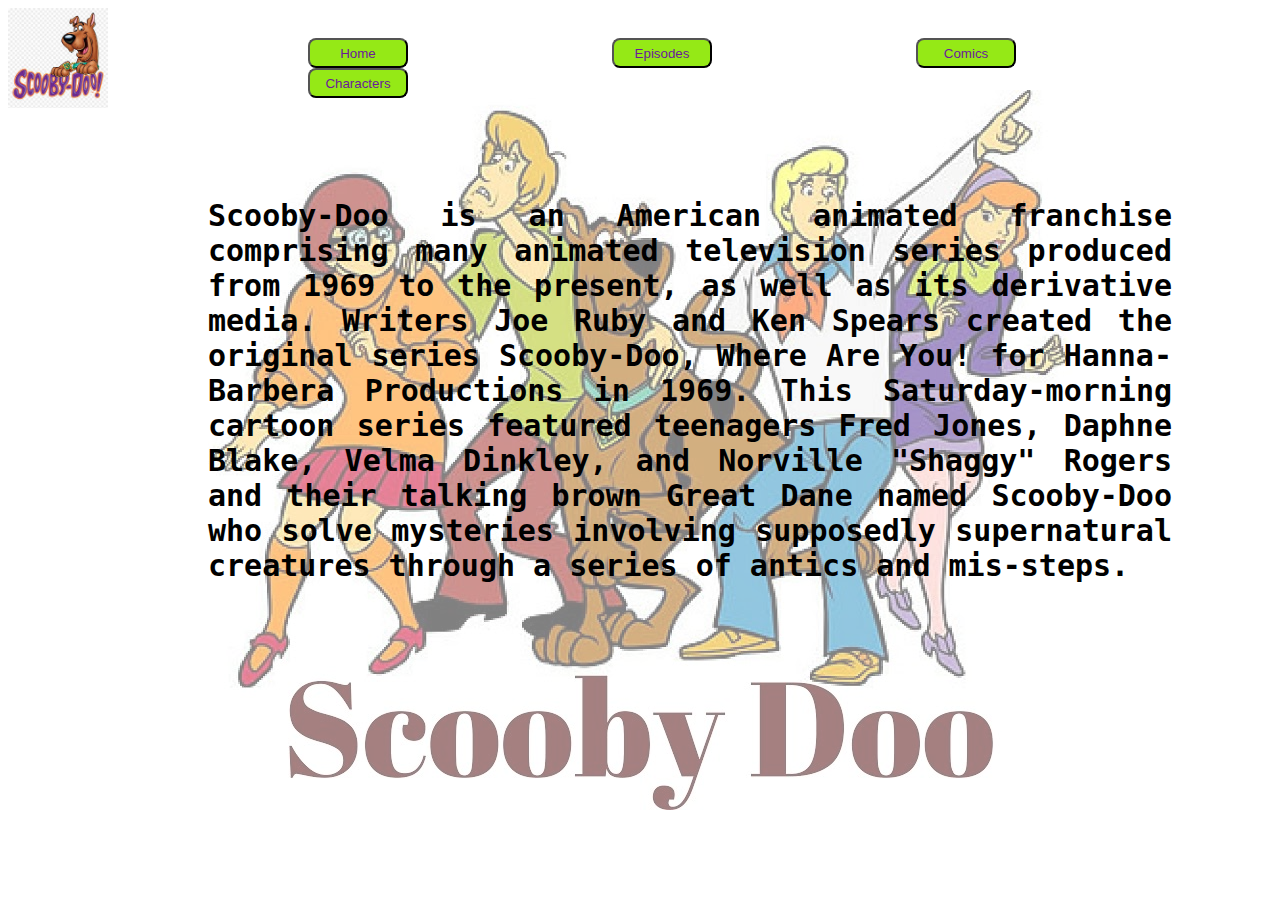
<file: index.html>
<!DOCTYPE html>
<html>
    <head>
        <title>Scooby Doo</title>
        <link rel="stylesheet" type="text/css" href="style.css">
        <link rel="icon" href="resources/favicon-32x32.png" type="icon">
    </head>
    <body>
       <div class="main_div"> <div id="nav_img">
           
        <img src="resources/scoobyl_logo.png" class="logo">
 </div>
 <div id="nav_id">
    <button>            
        <a href="index.html" class="home">Home</a>

    </button>
    <button>            
        <a href="episodes.html" class="home">Episodes</a>

    </button>
    <button>            
        <a href="comics.html" class="home">Comics</a>

    </button>
    <button>            
        <a href="characters.html.html" class="home">Characters</a>

    </button>
    <p class="para1">Scooby-Doo is an American animated franchise comprising many animated television series produced from 1969 to the present, 
        as well as its derivative media. Writers Joe Ruby and Ken Spears created the original series Scooby-Doo, 
        Where Are You! for Hanna-Barbera Productions in 1969. 
        This Saturday-morning cartoon series featured teenagers Fred Jones, Daphne Blake, Velma Dinkley, and Norville "Shaggy" Rogers
         and their talking brown Great Dane named Scooby-Doo who solve mysteries involving supposedly supernatural creatures through a series
          of antics and mis-steps.</p>
 </div>
   


</div>
       
    </body>
    
</html>
</file>
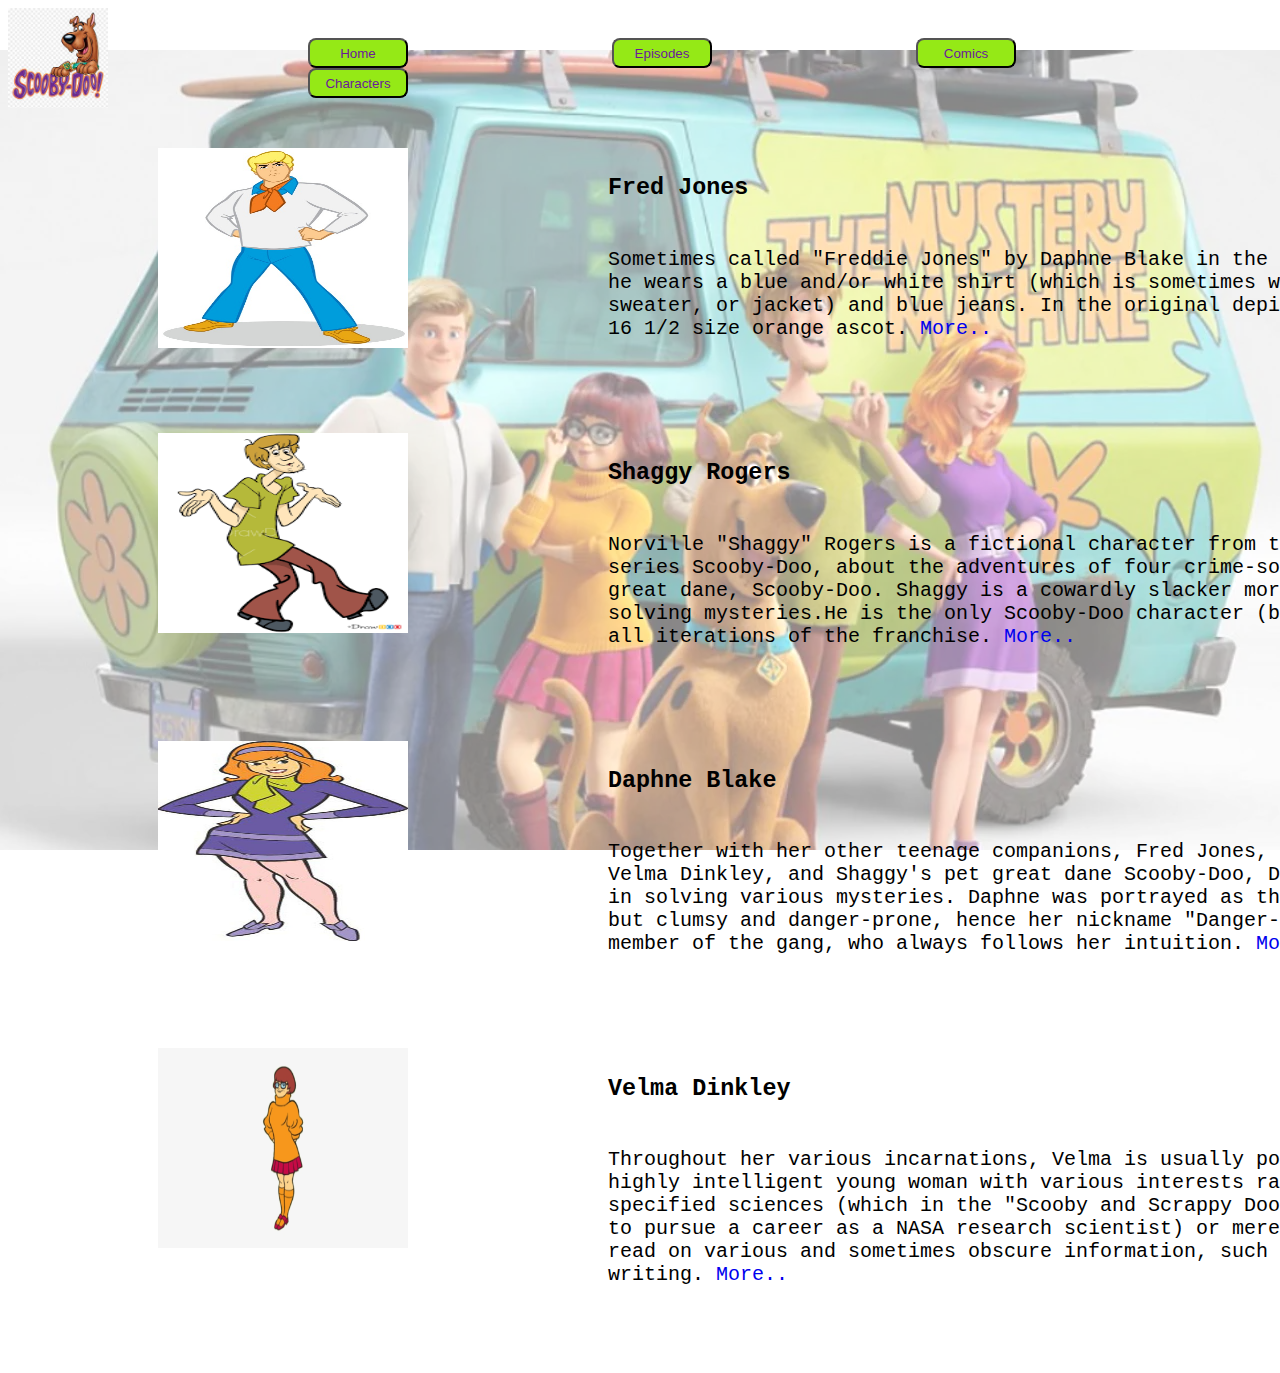
<file: characters.html>
<!DOCTYPE html>
<html>
    <head>
        <title>Scooby Doo</title>
        <link rel="stylesheet" type="text/css" href="characters.css">
        <link rel="icon" href="resources/favicon-32x32.png" type="icon">
    </head>
    <body>
       <div class="main_div"> <div id="nav_img">
           
        <img src="resources/scoobyl_logo.png" class="logo">
 </div>
 <div id="nav_id">
    <button>            
        <a href="index.html" class="home">Home</a>

    </button>
    <button>            
        <a href="episodes.html" class="home">Episodes</a>

    </button>
    <button>            
        <a href="comics.html" class="home">Comics</a>

    </button>
    <button>            
        <a href="characters.html" class="home">Characters</a>

    </button>
    
 </div>

</div>
<div id="char_grid">
    <div>
        <img class="charimg" src="resources/fred.png">
    </div>
    <div id="tchar"><pre><h3>Fred Jones</h3>
Sometimes called "Freddie Jones" by Daphne Blake in the franchise, 
he wears a blue and/or white shirt (which is sometimes worn under a white shirt, 
sweater, or jacket) and blue jeans. In the original depictions, Fred wears a 
16 1/2 size orange ascot. <a href="https://en.wikipedia.org/wiki/Fred_Jones_(Scooby-Doo)">More..</a> 
    </pre></div>

    <div>
        <img  class="charimg" src="resources/shaggy.png">
    </div>
    <div id="tchar"><pre><h3>Shaggy Rogers</h3>
Norville "Shaggy" Rogers is a fictional character from the American animated television 
series Scooby-Doo, about the adventures of four crime-solving teenagers and Shaggy's pet 
great dane, Scooby-Doo. Shaggy is a cowardly slacker more interested in eating than 
solving mysteries.He is the only Scooby-Doo character (besides Scooby) to appear in 
all iterations of the franchise. <a href="https://en.wikipedia.org/wiki/Shaggy_Rogers">More..</a> 
                    </pre></div>
    <div>
        <img  class="charimg" src="resources/daphene.png">
    </div>
        <div id="tchar"><pre><h3>Daphne Blake</h3>
Together with her other teenage companions, Fred Jones, Shaggy Rogers, 
Velma Dinkley, and Shaggy's pet great dane Scooby-Doo, Daphne would engage 
in solving various mysteries. Daphne was portrayed as the enthusiastic, 
but clumsy and danger-prone, hence her nickname "Danger-Prone Daphne", 
member of the gang, who always follows her intuition. <a href="https://en.wikipedia.org/wiki/Daphne_Blake">More..</a> 
            </pre></div>
    <div>
        <img  class="charimg" src="resources/velma.png">
    </div>
    <div id="tchar"><pre><h3>Velma Dinkley</h3>
Throughout her various incarnations, Velma is usually portrayed as a 
highly intelligent young woman with various interests ranging from highly 
specified sciences (which in the "Scooby and Scrappy Doo" series leads her 
to pursue a career as a NASA research scientist) or merely being very well 
read on various and sometimes obscure information, such as ancient Viking 
writing. <a href="https://en.wikipedia.org/wiki/Velma_Dinkley">More..</a> 
            </pre></div>
</div>       

    </body>
    
</html>
</file>
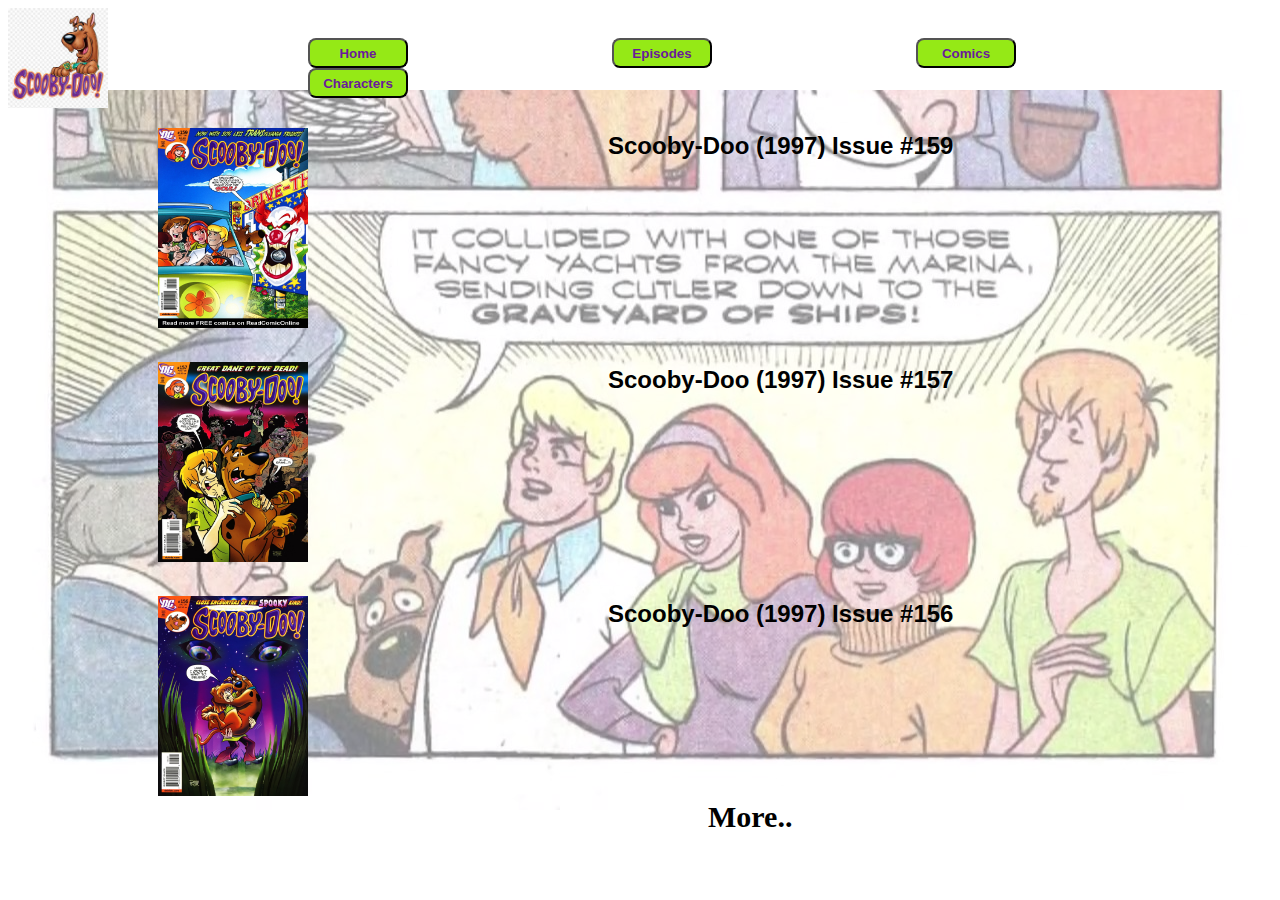
<file: comics.html>
<!DOCTYPE html>
<html>
    <head>
        <title>Scooby Doo</title>
        <link rel="stylesheet" type="text/css" href="comics.css">
        <link rel="icon" href="resources/favicon-32x32.png" type="icon">
    </head>
    <body>
       <div class="main_div"> <div id="nav_img">
           
        <img src="resources/scoobyl_logo.png" class="logo">
 </div>
 <div id="nav_id">
    <button>            
        <a href="index.html" class="home">Home</a>

    </button>
    <button>            
        <a href="episodes.html" class="home">Episodes</a>

    </button>
    <button>            
        <a href="comics.html" class="home">Comics</a>

    </button>
    <button>            
        <a href="characters.html" class="home">Characters</a>

    </button>
    
 </div>

</div>
<div id="comics_grid">
    <div><img src="resources/Comic1.png" class="comicimg"></div>
    <div id="tc"><a href="https://readcomiconline.to/Comic/Scooby-Doo-1997/Issue-159?id=30170">Scooby-Doo (1997) Issue #159</a></div>
    <div><img src="resources/Comic2.png" class="comicimg"></div>
    <div id="tc"><a href="https://readcomiconline.to/Comic/Scooby-Doo-1997/Issue-157?id=30167">Scooby-Doo (1997) Issue #157</a></div>
    <div><img src="resources/Comic3.png" class="comicimg"></div>
    <div id="tc"><a href="https://readcomiconline.to/Comic/Scooby-Doo-1997/Issue-156?id=30166">Scooby-Doo (1997) Issue #156</a></div>

    
</div>
<a  class="more" href="https://en.wikipedia.org/wiki/Velma_Dinkley">More..</a>    
    </body>
    
</html>
</file>
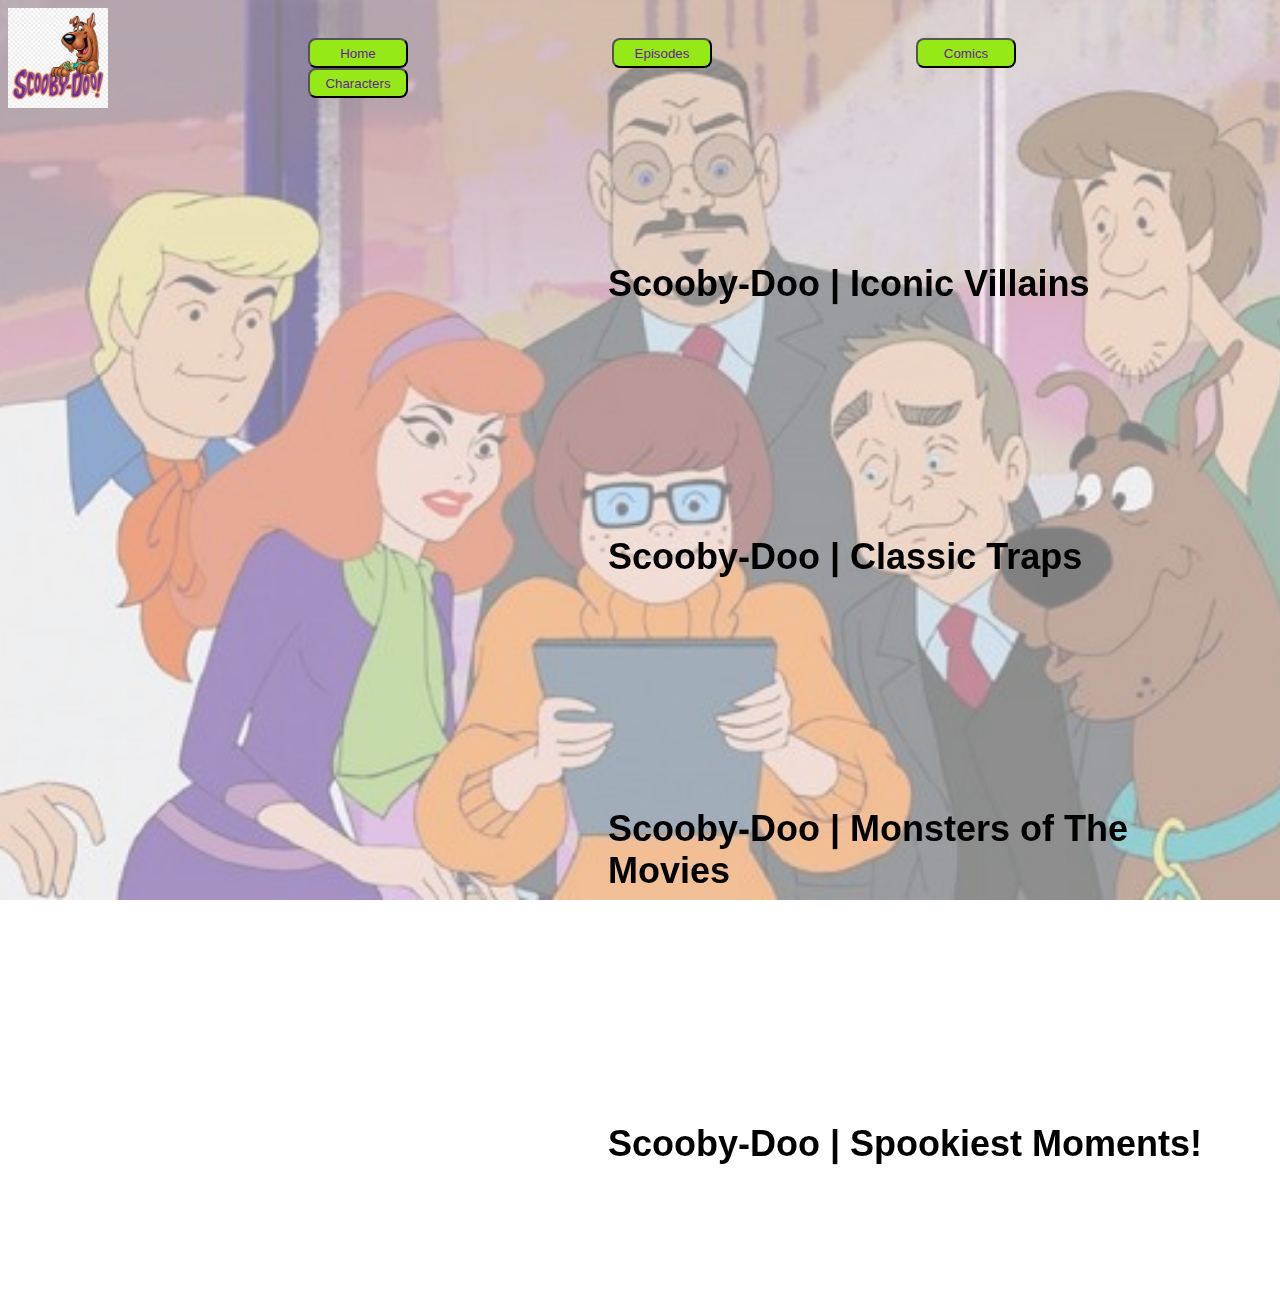
<file: episodes.html>
<!DOCTYPE html>
<html>
    <head>
        <title>Scooby Doo</title>
        <link rel="stylesheet" type="text/css" href="episode.css">
        <link rel="icon" href="resources/favicon-32x32.png" type="icon">
    </head>
    <body>
       <div class="main_div"> <div id="nav_img">
           
        <img src="resources/scoobyl_logo.png" class="logo">
 </div>
 <div id="nav_id">
    <button>            
        <a href="index.html" class="home">Home</a>

    </button>
    <button>            
        <a href="episodes.html" class="home">Episodes</a>

    </button>
    <button>            
        <a href="comics.html" class="home">Comics</a>

    </button>
    <button>            
        <a href="characters.html" class="home">Characters</a>

    </button>
    
 </div></div>
   <div class="mainvid">
   <div><iframe width="360" height="215" src="https://www.youtube.com/embed/rewtCsdnyzk" frameborder="0" allow="accelerometer; autoplay; encrypted-media; gyroscope; picture-in-picture" allowfullscreen></iframe></div>
   <div id="tx"><h2>Scooby-Doo | Iconic Villains</h2></div>
  <br>
  <br>
  <div> <iframe width="360" height="215" src="https://www.youtube.com/embed/jtdqR8CjXGI" frameborder="0" allow="accelerometer; autoplay; encrypted-media; gyroscope; picture-in-picture" allowfullscreen></iframe></div>
  <div id="tx"><h2>Scooby-Doo | Classic Traps</h2></div>
  <br>
  <br>
  <div> <iframe width="360" height="215" src="https://www.youtube.com/embed/j42QOK4SLk4" frameborder="0" allow="accelerometer; autoplay; encrypted-media; gyroscope; picture-in-picture" allowfullscreen></iframe></div>
  <div id="tx"><h2>Scooby-Doo | Monsters of The Movies</h2></div>
  <br>
  <br>
  <div> <iframe width="360" height="215" src="https://www.youtube.com/embed/reVK7IqBDmc" frameborder="0" allow="accelerometer; autoplay; encrypted-media; gyroscope; picture-in-picture" allowfullscreen></iframe></div>
  <div id="tx"><h2>Scooby-Doo | Spookiest Moments!</h2></div>
  <br>
  <br>

</div>

       
    </body>
    
</html>
</file>
<file: style.css>
#nav_img{
            width:auto;
            height:30px;
        
  }
  #nav_id{
      margin-left: 100px;
  }
  .home{
      color:#6A1B9A;
  }
  button{
      width: 100px;;
      height:30px;
      border-radius: 8px;
      background-color: rgb(149, 233, 22);
      margin-left: 200px;
    
  }
  a{
      text-decoration: none;
  }
  body{
        background-image: url(resources/scooby_background_homepage.png);
        background-size: auto;
        background-repeat: no-repeat;
        background-attachment:fixed;
        background-position: center;   
        font-size: medium;
  }
  .logo{
      width: 100px;
      height:100px;
  }
  p{
      font-family: 'Roboto Mono', monospace;
      font-size: 30px;
      text-align: justify;
      font-weight: bold;
  }
  .para1{
      margin: 100px;
  }
  button:hover {
    background-color: yellow;
  }
  @media only screen and (max-width: 600px) {
      #nav_id{
          display: flex;
          flex-direction: column;
      }
      body{
          background-image: unset;
          background-color: yellow;
      }
}
</file>
<file: characters.css>
#nav_img{
    width:auto;
    height:30px;

}
#nav_id{
margin-left: 100px;
}
.home{
color:#6A1B9A;
}
button{
width: 100px;;
height:30px;
border-radius: 8px;
background-color: rgb(149, 233, 22);
margin-left: 200px;

}
a{
text-decoration: none;
}
body{
background-image: url(resources/scooby_characters.png);
background-size: auto;
background-repeat: no-repeat;
background-attachment: fixed;
background-position: center;   
font-size: medium;
}
.logo{
width: 100px;
height:100px;
}
button:hover {
    background-color: yellow;
  }
  .charimg{
    width: 250px;
    height: 200px;
    margin-left: 150px;
    margin-top: 50px;
}
#tchar{
    margin-left: 600px;
    margin-top: -200px;
    font-family: 'Anton', sans-serif;
    font-size: x-large;
    
}
#char_grid{
    display: grid;
}
@media only screen and (max-width: 600px) {
    #nav_id{
        display: flex;
        flex-direction: column;
    }
    body{
        background-image: unset;
        background-color: yellow;
    }
}
</file>
<file: comics.css>
#nav_img{
    width:auto;
    height:30px;

}
#nav_id{
margin-left: 100px;
}
.home{
color:#6A1B9A;
}
button{
width: 100px;;
height:30px;
border-radius: 8px;
background-color: rgb(149, 233, 22);
margin-left: 200px;

}
a{
text-decoration: none;
}
body{
background-image: url(resources/scoobydoo_comics.png);
background-size: auto;
background-repeat: no-repeat;
background-attachment: fixed;
background-position: center;   
font-size: medium;
}
.logo{
width: 100px;
height:100px;
}
#comics_grid{
    display: grid;
}
.comicimg{
    width: 150px;
    height: 200px;
    margin-left: 150px;
    margin-top: 30px;
}
#tc{
    margin-left: 600px;
    margin-top: -200px;
    font-family: 'Anton', sans-serif;
    font-size: x-large;
    
}
a{
    color:black;
    font-weight: bolder;

}
a:hover {
    background-color: yellow;
  }
  button:hover {
    background-color: yellow;
  }
  .more{
      text-align: center;
      margin-left: 700px;
      font-size: 30px;
      
  }
  .more:hover{
    color: blue;
    background-color: white;
  }
  @media only screen and (max-width: 600px) {
    #nav_id{
        display: flex;
        flex-direction: column;
    }
    body{
        background-image: unset;
        background-color: yellow;
    }
}
</file>
<file: episode.css>
#nav_img{
    width:auto;
    height:30px;

}
#nav_id{
margin-left: 100px;
}
.home{
color:#6A1B9A;
}
button{
width: 100px;;
height:30px;
border-radius: 8px;
background-color: rgb(149, 233, 22);
margin-left: 200px;

}
a{
text-decoration: none;
}
body{
background-image: url(resources/scooby_episodes.png);
background-size: cover;
background-repeat: no-repeat;
background-attachment: fixed;
background-position: center;   
font-size: medium;
}
.logo{
width: 100px;
height:100px;
}
.mainvid div{
    display: flex;
    flex-direction: column;
     border: 1px;
   margin-top: 120px;
   margin-left: 140px;
   margin-right: 30px;
}
.mainvid{
    margin-top: 70px;
}
.mainvid #tx{
    margin-left: 600px;
    margin-top: -200px;
    font-family: 'Anton', sans-serif;
    font-size: x-large;
}
button:hover {
    background-color: yellow;
  }
  @media only screen and (max-width: 600px) {
    #nav_id{
        display: flex;
        flex-direction: column;
    }
    body{
        background-image: unset;
        background-color: yellow;
    }
}
</file>
